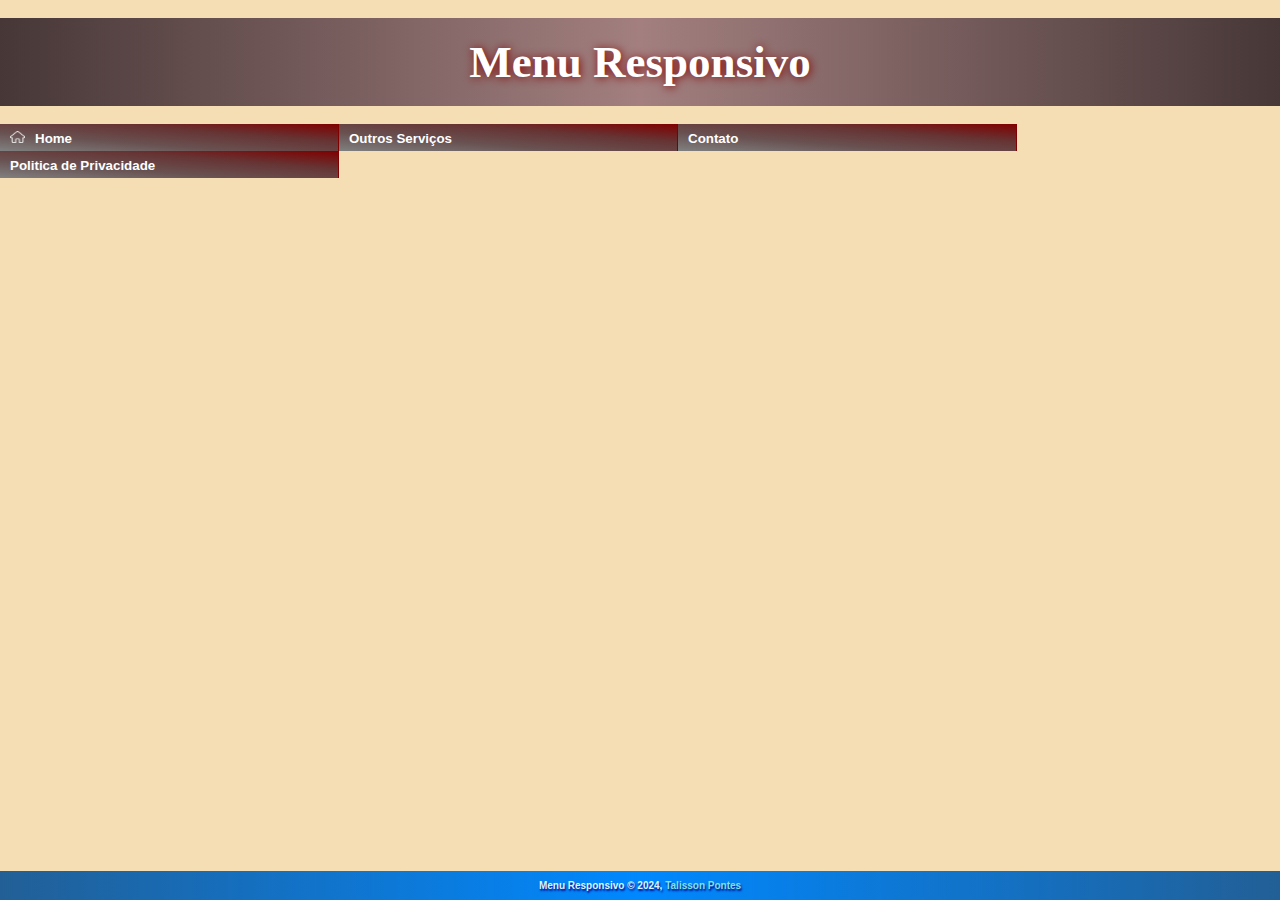
<file: Atividade-01/index.html>
<!DOCTYPE html>
<html lang="en">
<head>
    <meta charset="UTF-8">
    <meta name="viewport" content="width=device-width, initial-scale=1.0">
    <title>Menu de navegação responsivo</title>
    <link rel="shortcut icon" href="../Img/Home.png" type="image/x-icon">
    <link rel="stylesheet" href="style.css">
</head>
<body>
    <header>
        <h1>Menu Responsivo</h1>
    </header>

    <main>
        <nav>
            <ul class="menu">
                <li><a href="#"><img src="../Img/Home.png" alt="">Home</a></li>
                <li>
                    <a href="#">Outros Serviços</a>
                    <ul>
                        <li><a href="">Vídeos</a></li>
                        <li><a href="">Programas</a></li>
                        <li><a href="">Ajuda</a></li>
                    </ul>
                </li>
                <li><a href="#">Contato</a></li>
                <li><a href="#">Politica de Privacidade</a></li>
            </ul>
        </nav>
    </main>

    <footer>
        Menu Responsivo &copy; 2024, <a href="https://github.com/Talisson-Rodrigues" target="_blank"> Talisson Pontes</a>
    </footer>
</body>
</html>
</file>
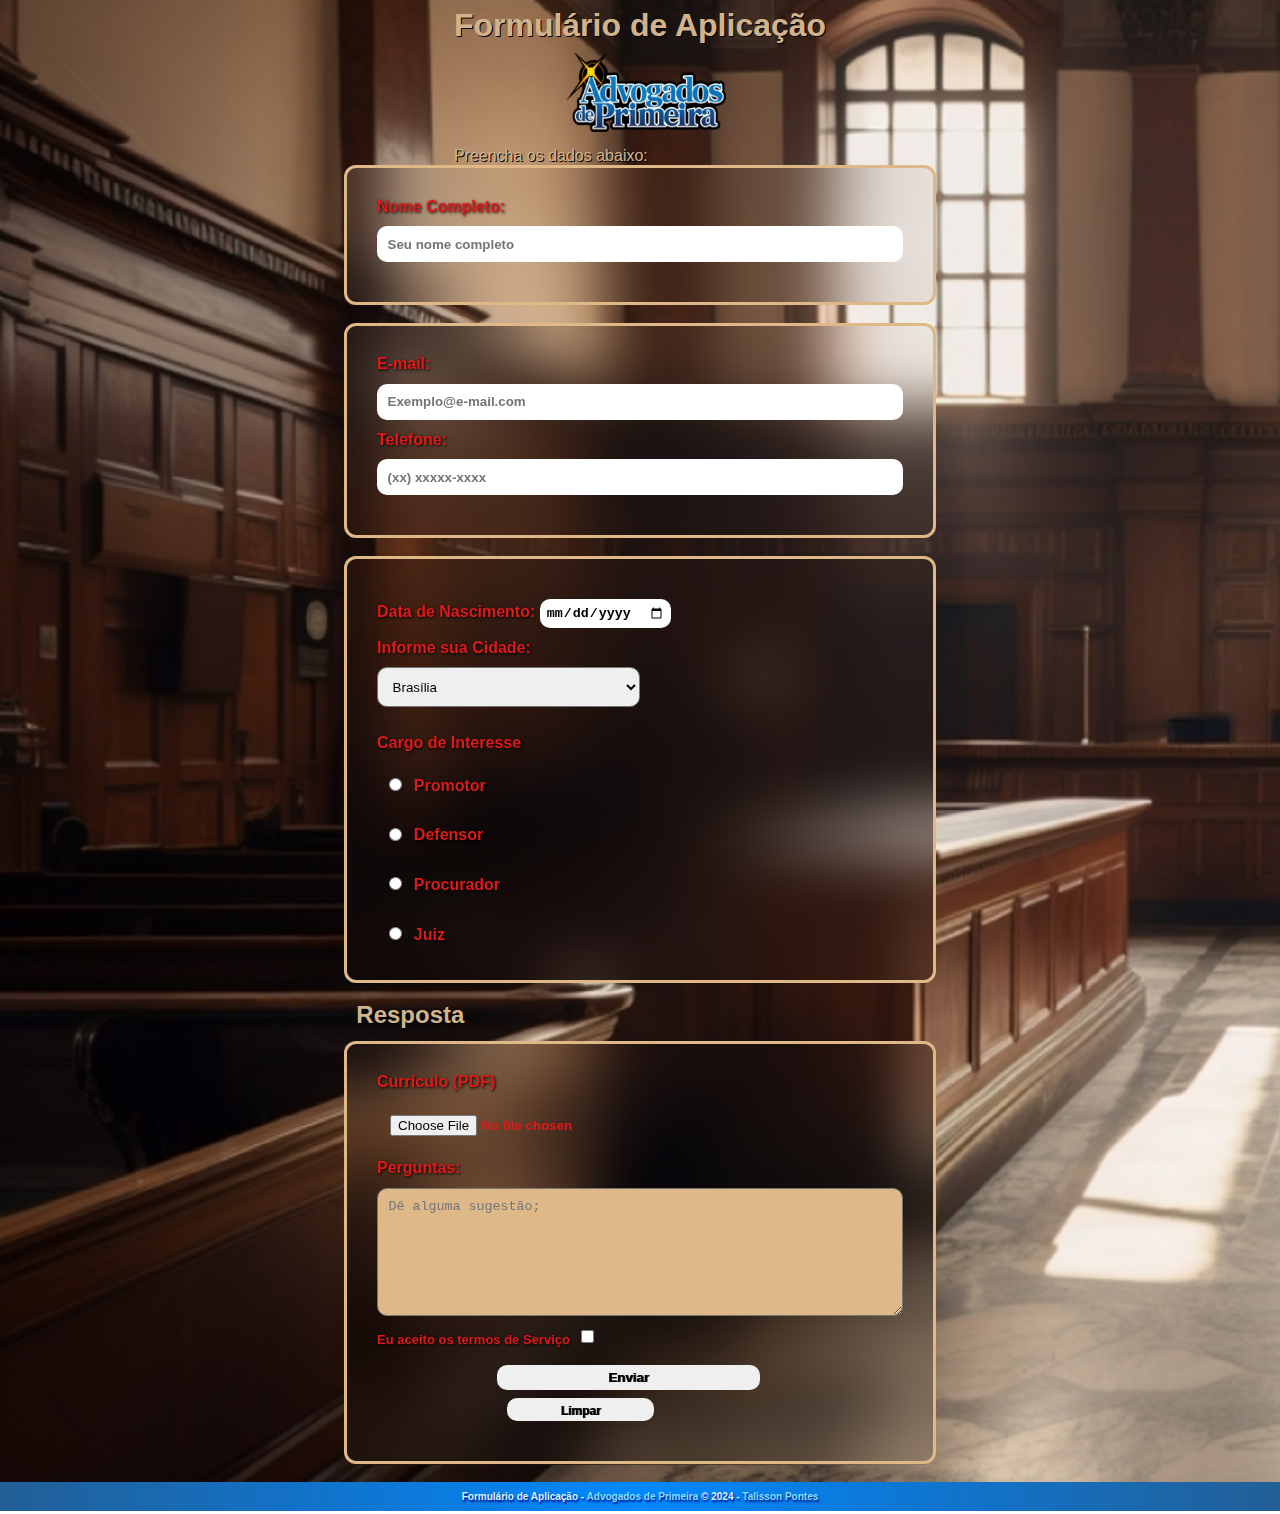
<file: Atividade-02/index.html>
<!DOCTYPE html>
<html lang="pt-br">
<head>
    <meta charset="UTF-8">
    <meta name="viewport" content="width=device-width, initial-scale=1.0">
    <title>Formulário - Advogados de Primeira</title>
    <link rel="shortcut icon" href="../Img/Attorney_Logo.png" type="image/x-icon">
    <link rel="stylesheet" href="styles.css">
</head>
<body>
    <div>
        <h1>Formulário de Aplicação</h1>
        <a href="#" title="AdvogadosdePrimeira.com.br">
            <img src="../Img/Attorney.png" alt="">
        </a>
        <p>Preencha os dados abaixo:</p>
    </div>

    <main>
        <form>
            <fieldset>
                <div>
                    <label for="Nome">Nome Completo: </label>
                    <input type="text" id="nome" name="Nome" required placeholder="Seu nome completo">
                </div>
            </fieldset>
            <fieldset>
                <div>
                    <label for="E-mail">E-mail: </label>
                    <input type="email" id="email" name="E-mail" required placeholder="Exemplo@e-mail.com">
                </div>
                <div>
                    <label for="Telefone">Telefone: </label>
                    <input type="tel" id="telefone" name="Telefone" maxlength="15" required placeholder="(xx) xxxxx-xxxx">
                </div>
            </fieldset>
            <fieldset>
                <div>
                    <div>
                        <label for="Nascimento">Data de Nascimento: </label>
                        <input type="date" id="nascimento" name="Nascimento" required>
                    </div>
                    <label for="Cidade">Informe sua Cidade: </label><br>
                    <select name="Cidade" id="cidade" required>
                        <option value="I">Brasília</option>
                        <option value="II">Gama</option>
                        <option value="III">Taguatinga</option>
                        <option value="IV">Brazlândia</option>
                        <option value="V">Sobradinho</option>
                        <option value="VI">Planaltina</option>

                    </select>
                </div>
                <div>
                    <label for="Cargo">Cargo de Interesse</label><br>

                    <input type="radio" id="cargo_1" name="Cargo" value="Promotor"><strong>Promotor</strong><br>

                    <input type="radio" id="cargo_2" name="Cargo" value="Defensor"><strong>Defensor</strong><br>

                    <input type="radio" id="cargo_3" name="Cargo" value="Procurador"><strong>Procurador</strong><br>

                    <input type="radio" id="cargo_4" name="Cargo" value="Juiz"><strong>Juiz</strong>
                </div>
            </fieldset>
            <h2>Resposta</h2>
            <fieldset>
                <div>
                    <label for="PDF">Currículo (PDF)</label>
                    <input type="file" id="PDF" name="PDF">
                </div>
                <div>
                    <label for="Perguntas">Perguntas: </label>
                    <textarea name="Perguntas" id="Perguntas" maxlength="2000" cols="60"
                    rows="7" placeholder="Dê alguma sugestão;"></textarea>
                </div>
                <div>
                    <label for="Submit">Eu aceito os termos de Serviço</label>
                    <input type="checkbox" id="submit" name="Submit" required>
                </div>

                
                    <button type="submit">Enviar</button>
                    <button type="reset">Limpar</button>
            </fieldset>

           
        </form>
    </main>

    <footer>
        Formulário de Aplicação - <a href="#">Advogados de Primeira</a>
        &copy; 2024 - <a href="https://github.com/Talisson-Rodrigues" target="_blank">Talisson Pontes</a>
    </footer>
</body>
</html>
</file>
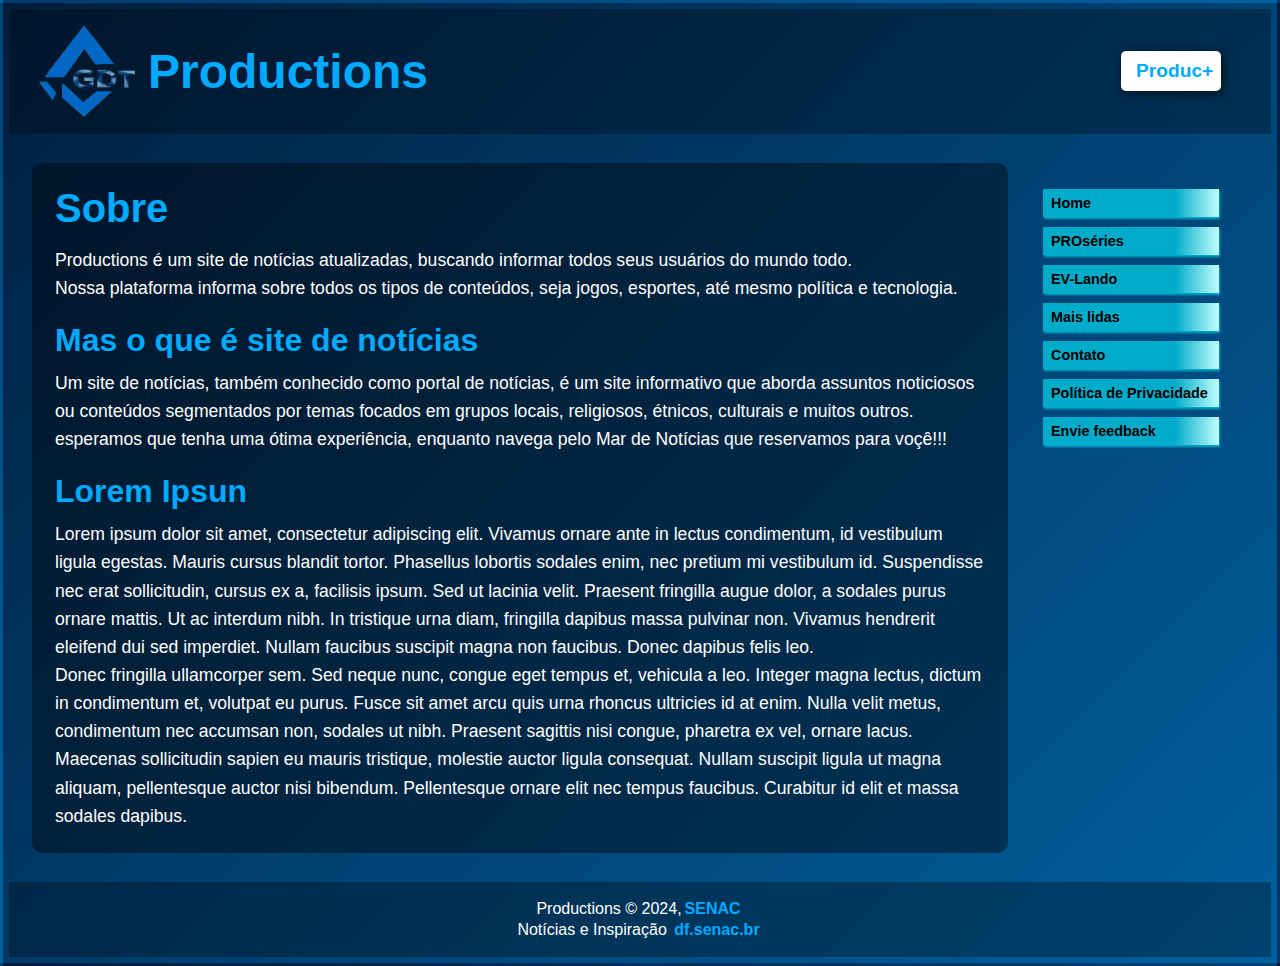
<file: Atividade-03/index.html>
<!DOCTYPE html>
<html lang="pt-br">
<head>
    <meta charset="UTF-8">
    <meta name="viewport" content="width=device-width, initial-scale=1.0">
    <title>Sobre - Productions</title>
    <link rel="shortcut icon" href="../Img/Logo.png">
    <link rel="stylesheet" href="style.css">
</head>
<body>
    <header class="header">
        <div class="header-left">
            <img src="../Img/Logo.png" alt="">
            <h1> Productions</h1>
        </div>
        <button>Produc+</button>
    </header>

    <main>
        <section>
            <h2>Sobre</h2>
            <p>
                Productions é um site de notícias atualizadas, buscando informar todos seus usuários do mundo todo.<br>Nossa plataforma informa sobre todos os tipos de conteúdos, seja jogos, esportes, até mesmo política e tecnologia.
            </p>
            <h3>Mas o que é site de notícias</h3>
            <p>
                Um site de notícias, também conhecido como portal de notícias, é um site informativo que aborda assuntos noticiosos ou conteúdos segmentados por temas focados em grupos locais, religiosos, étnicos, culturais e muitos outros. <br> esperamos que tenha uma ótima experiência, enquanto navega pelo Mar de Notícias que reservamos para voçê!!!
            </p>
            <h3>Lorem Ipsun</h3>
            <p>
                Lorem ipsum dolor sit amet, consectetur adipiscing elit. Vivamus ornare ante in lectus condimentum, id vestibulum ligula egestas. Mauris cursus blandit tortor. Phasellus lobortis sodales enim, nec pretium mi vestibulum id. Suspendisse nec erat sollicitudin, cursus ex a, facilisis ipsum. Sed ut lacinia velit. Praesent fringilla augue dolor, a sodales purus ornare mattis. Ut ac interdum nibh. In tristique urna diam, fringilla dapibus massa pulvinar non. Vivamus hendrerit eleifend dui sed imperdiet. Nullam faucibus suscipit magna non faucibus. Donec dapibus felis leo. <br>
                Donec fringilla ullamcorper sem. Sed neque nunc, congue eget tempus et, vehicula a leo. Integer magna lectus, dictum in condimentum et, volutpat eu purus. Fusce sit amet arcu quis urna rhoncus ultricies id at enim. Nulla velit metus, condimentum nec accumsan non, sodales ut nibh. Praesent sagittis nisi congue, pharetra ex vel, ornare lacus. Maecenas sollicitudin sapien eu mauris tristique, molestie auctor ligula consequat. Nullam suscipit ligula ut magna aliquam, pellentesque auctor nisi bibendum. Pellentesque ornare elit nec tempus faucibus. Curabitur id elit et massa sodales dapibus.
            </p>
        </section>
        <aside>
            <nav>
                <ul>
                    <li><a href="">Home</a></li>
                    <li><a href="">PROséries</a></li>
                    <li><a href="">EV-Lando</a></li>
                    <li><a href="">Mais lidas</a></li>
                    <li><a href="">Contato</a></li>
                    <li><a href="">Política de Privacidade</a></li>
                    <li><a href="">Envie feedback</a></li>
                </ul>
            </nav>
        </aside>
    </main>

    <footer>
        <p>Productions &copy; 2024,<a href="">SENAC</a></p>
        <p>Notícias e Inspiração <a href="">df.senac.br</a></p>
    </footer>
</body>
</html>
</file>
<file: Atividade-01/style.css>
* {
    margin: 0;
    padding: 0;
    box-sizing: border-box;
}

@import url('https://fonts.googleapis.com/css2?family=Poppins:wght@900&display=swap');

body {
    font-family: Verdana, Geneva, Tahoma, sans-serif;
    background-color: wheat;
}

img {
    width: 15px;
    height: 12px;
    margin-right: 10px;
}

h1 {
    font-family: 'Poppins, sans-serif';
    font-weight: 800;
    text-align: center;
    font-size: 45px;
    color: white;
    text-shadow: 1px 1px 10px maroon;
    margin: 2vh 0 2vh;
    padding: 2vh 0 2vh;
}

header {background-image: linear-gradient(to left, rgb(71, 55, 55), rgb(163, 127, 127), rgb(71, 55, 55));}

main {
    width: 100%;
    font-size: smaller;
    background-color: wheat;
}

.menu {list-style: none; float: left;}

.menu li {
    height: 27px;
    background-image: linear-gradient(to top right, grey, rgb(105, 82, 82), rgb(102, 52, 52), maroon);
    position: relative;
    float: left;
    border-right: 1px solid maroon;
    padding-top: 2px;
    width: 339px;
}

.menu li a {
    color: white;
    font-weight: bolder;
    text-decoration: none;
    padding: 5px 10px;
    display: block;
    transition: 0.2s linear;
}

.menu li a:hover {
    color: whitesmoke;
    box-shadow: 0px 1px 2px 0px maroon, 0px 1px 2px 0px maroon;
    filter: drop-shadow(0px 1px 10px maroon);
}

.menu li ul {
    position: absolute;
    top: 28px;
    left: 0;
    display: none;
    width: 100%;
}

.menu li:hover ul {
    display: block;
    position: absolute;
    z-index: 1;
    height: 40px;
}

.menu li ul li {
    height: 28px;
    background-image: linear-gradient(to top right, grey, rgb(105, 82, 82), rgb(102, 52, 52), maroon);
    border: 1px solid whitesmoke;
    display: block;
    width: 100%;
}

footer {
    padding: 1vh 0 1vh;
    position: absolute;
    bottom: 0;
    width: 100%;
    color: rgb(216, 245, 255);
    text-align: center;
    text-shadow: 1px 2px 2px darkblue;
    font-weight: bolder;
    font-size: x-small;
    background-image: linear-gradient(to right, #225f96, #0088ff, #225f96);
}

footer a {
    color: rgb(131, 224, 225);
    text-decoration: none;
    font-weight: bolder;
}
</file>
<file: Atividade-03/style.css>
* {
    margin: 3px;
    padding: 0;
    box-sizing: border-box;
    font-family: Arial, sans-serif;
}

body {
    background: linear-gradient(135deg, #001f3f, #005f9e);
    color: #ffffff;
    display: flex;
    flex-direction: column;
    min-height: 100vh;
}

header {
    background: rgba(0, 0, 0, 0.3);
    padding: 10px 20px;
    display: flex;
    align-items: center;
    justify-content: space-between;
}

.header-left {
    display: flex;
    align-items: center;
}

.header-left img {
    width: 100px;
    height: auto;
    margin-right: 10px;
}

header h1 {
    font-size: 3rem;
    color: #0af;
}

header button {
    padding: 8px 15px;
    margin-right: 30px;
    background-color: #ffffff;
    width: 100px;
    height: 40px;
    font-size: 1.2rem;
    text-align: center;
    align-items: center;
    justify-content: center;
    color: #0af;
    border: none;
    border-radius: 5px;
    cursor: pointer;
    font-weight: bold;
    transition: background 0.3s;
    box-shadow: 2px 2px 12px rgba(0, 0, 0, 0.692);
}

header button:hover {
    background-color: #0077cc;
    color: #ffffff;
}

main {
    display: flex;
    padding: 20px;
    flex: 1;
}

section {
    flex: 4;
    background-color: rgba(0, 0, 0, 0.4);
    padding: 20px;
    border-radius: 10px;
}

section h2 {
    font-size: 2.5rem;
    margin-bottom: 15px;
    color: #0af;
}

section h3 {
    font-size: 2rem;
    margin-top: 20px;
    color: #0af;
}

section p {
    line-height: 1.6;
    margin-top: 10px;
    font-size: 1.1rem;
}

aside {
    flex: 1;
}

nav ul {
    list-style: none;
    padding: 0;
    border-radius: 10px;
    padding: 20px;
}

nav ul li {
    margin-bottom: 10px;
    background: linear-gradient(to right, #00acca 75%, #c0fffc);
    padding: 5px;
    border: none;
    box-shadow: 1px 2px 2px #00acca;
}

nav ul li a {
    text-decoration: none;
    color: black;
    font-weight: bolder;
    font-size: 0.9rem;

}

nav ul li a:hover {
    color: white;
}

footer {
    text-align: center;
    padding: 15px;
    background: rgba(0, 0, 0, 0.3);
    color: #ffffff;
}

footer a {
    color: #0af;
    text-decoration: none;
    font-weight: bold;
}

footer a:hover {
    color: #0077cc;
}
</file>
<file: Atividade-02/styles.css>
/* Reset Básico */
* {
    margin: 0;
    padding: 0;
    box-sizing: border-box;
}

/* Estilização do Body */
body {
    font-family: Verdana, Geneva, Tahoma, sans-serif;
    align-items: center;
    justify-content: space-evenly;
    flex-direction: column;
    display: flex;
    background-image: url(../Img/Tribunal.png);
    background-repeat: no-repeat;
    background-size: cover;
}

/* Estilo das Imagens */
img {
    height: 80px;
    width: 160px;
    margin-bottom: 3%;
    margin-left: 30%;
}

/* Estilo do texto forte */
strong {text-shadow: 2px 1px 3px black;}

/* Estilo dos cabeçalhos e parágrafos */
h2, h1, p {
    color: tan;
    text-shadow: 1px 1px black;
}

h1 {margin: 2%  0 2% 0;}

h2 {margin: 2%;}

/* Estilo do formulário */
form {
    width: 100%;
    color: rgb(224, 25, 25);
}

/* Estilo do fieldset */
fieldset {
    backdrop-filter: blur(30px);
    padding: 5%;
    border-radius: 12px;
    margin-bottom: 3%;
    border: 3px solid burlywood;
}

/* Estilo da textarea */
textarea {
    margin-top: 2%;
    width: 100%;
    outline: none;
    border-radius: 10px;
    padding: 2%;
    background-color: burlywood;
}

input, label, button {font-weight: bolder;}

label, button {text-shadow: 1px 0px rgb(41, 41, 41);}

input, button, select {
    margin-top: 2%;
    margin-bottom: 2%;
    width: 100%;
    outline: none;
    border-radius: 10px;
    padding: 2%;
}

input {
    border: none;
    transition: 0.2s;
    cursor: pointer;
}

input:focus {
    outline: 2px solid;
    outline-color: #f5f5f5;
    background-color: rgb(224, 25, 25);
}

input[type="checkbox"] {
    width: 5%;
    outline: none;
}

input[type="radio"] {
    width: 7%;
    margin-top: 5%;
    outline: none;
}

input[type="date"] {
    width: 25%;
    padding: 6px;
    transition: 0.2s;
}

input[type=file] {
    border: 1px;
    border-radius: 30px;
    padding: 13px;
    width: 100%;
    transition: 0.2s;
}

label {text-shadow: 1px 1px 3px black;}

label[for="Submit"] {font-size: 13px;}

button {
    width: 50%;
    margin-left: 120px;
    padding: 1%;
    border-radius: 10px;
    transition: 0.4s;
    border: none;
}

button:hover {
    cursor: pointer;
    background-color: rgb(225, 237, 213);
    color: whitesmoke;
    border: 1px solid burlywood;
}

button[type="reset"] {
    font-size: 12px;
    height: 23px;
    width: 28%;
    margin-left: 130px;
    margin-top: -1%;
}

select {
    width: 50%;
    margin-bottom: 5%;
    transition: 0.4s;
    cursor: pointer;
}

select:hover {
    background-color: rgb(255, 237, 213);
    outline: 2px solid burlywood;
    color: whitesmoke;
}

footer {
    padding: 1vh 0 1vh;
    position: relative;
    bottom: 0;
    width: 100%;
    color: rgb(216, 245, 255);
    text-align: center;
    text-shadow: 1px 2px 2px darkblue;
    font-weight: bolder;
    font-size: x-small;
    background-image: linear-gradient(to right, #225f96, #0088ff, #225f96);
}

footer a {
    text-decoration: none;
    color: rgb(131, 224, 255);
}
</file>
